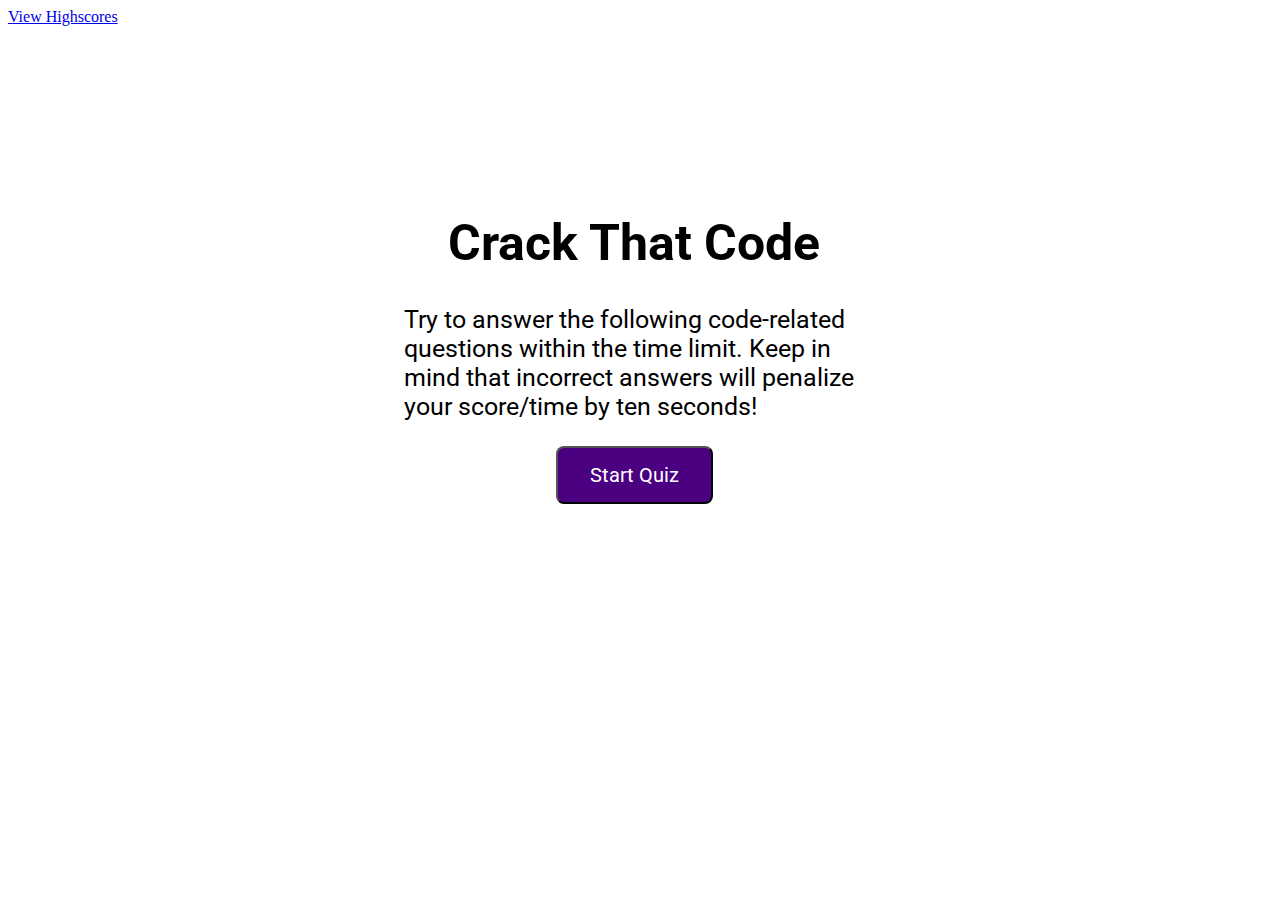
<file: index.html>
<!DOCTYPE html>
<html lang="en">

<head>
    <meta charset="UTF-8">
    <meta name="viewport" content="width=device-width, initial-scale=1.0">
    <meta http-equiv="X-UA-Compatible" content="ie=edge">
    <link rel="preconnect" href="https://fonts.gstatic.com">
    <link rel="preconnect" href="https://fonts.gstatic.com">
    <link href="https://fonts.googleapis.com/css2?family=Roboto:wght@400;700&display=swap" rel="stylesheet">
    <link rel="stylesheet" type="text/css" href="./assets/css/style.css">

    <title>Crack That Code</title>
</head>

<body>
    <a href="highscores.html">View Highscores</a>
    <div id="wrapper">
        <div id="currentTime"></div>
        <div id="questionsDiv">
            <h1>Crack That Code</h1>
            <p>Try to answer the following code-related questions within the time limit. Keep in mind that incorrect
                answers
                will penalize your score/time by ten seconds!</p>
            <ul id="choicesUl"></ul>
            <button id="startTime">Start Quiz</button>
        </div>

    </div>


    <script src="./assets/javascript/script.js"></script>


</body>

</html>
</file>
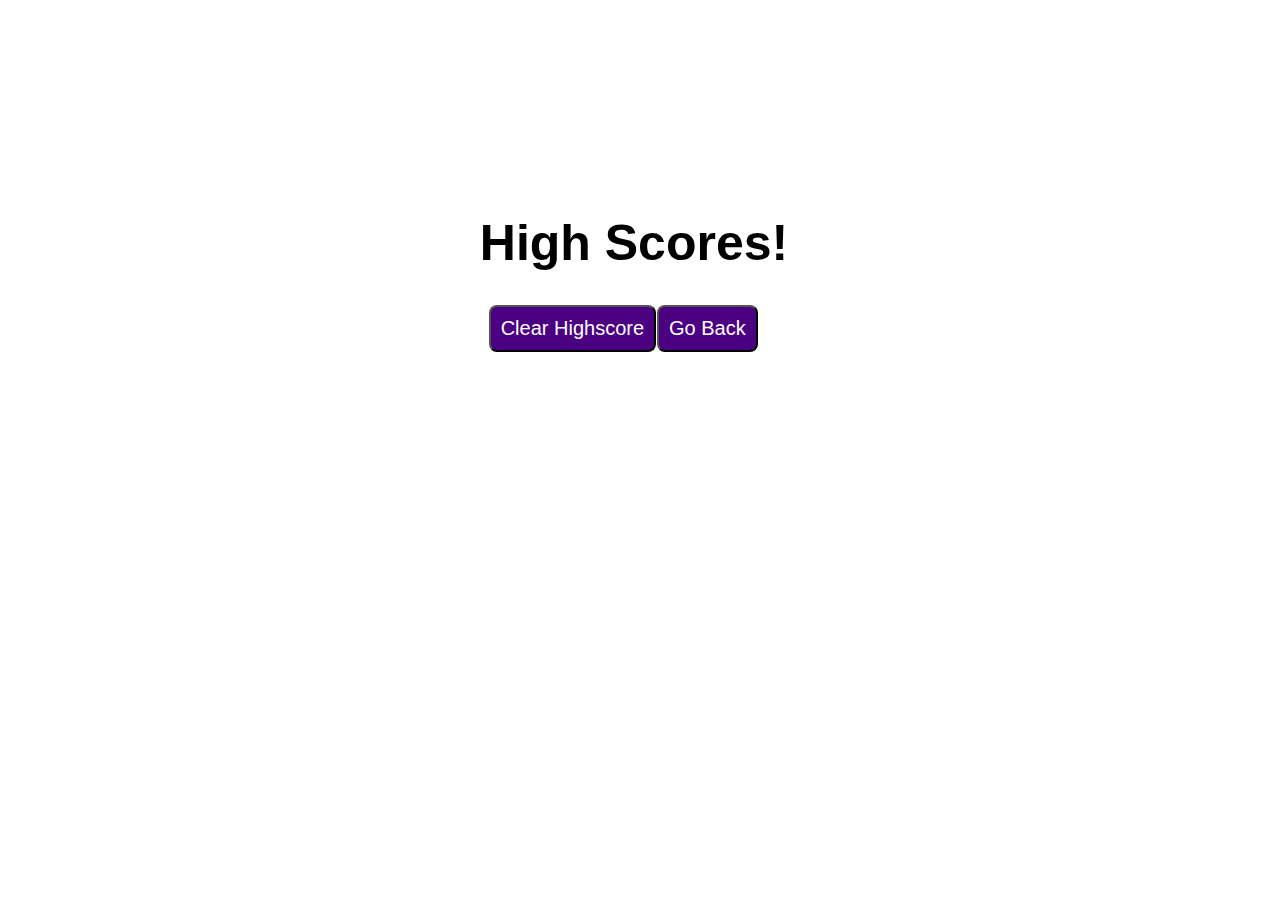
<file: highscores.html>
<!DOCTYPE html>
<html lang="en">

<head>
    <meta charset="UTF-8">
    <meta name="viewport" content="width=device-width, initial-scale=1.0">
    <meta http-equiv="X-UA-Compatible" content="ie=edge">
    <link rel="stylesheet" type="text/css" href="./assets/css/style.css">
    <title>High Scores</title>

</head>

<body>
    <div id="wrapper">
        <div id="currentTime"></div>
        <div id="questionsDiv">
            <h1>High Scores!</h1>
            <ul id="highScore"></ul>
            <button id="goBack">Go Back</button>
            <button id="clear" value="reset">Clear Highscore</button>
        </div>
    </div>
    <script src="./assets/javascript/highscores.js"></script>
</body>

</html>
</file>
<file: assets/css/style.css>
#wrapper {
    position: absolute;
    left: 30%;
    top: 20%;
    width: 500px;
    height: 500px;
}
#startTime {
    background-color:indigo;
    margin-left: 33%;
    padding: 15px 32px;
    font-size: 20px;
    color: white;
    font-family: 'Roboto', sans-serif;
}

#startTime:hover{
    background-color: #7B68EE;
}

#questionsDiv {
    margin: 20px;
    font-family: 'Roboto', sans-serif;
    font-size: 25px;
}

#currentTime {
    float: right;
    font-family: 'Roboto', sans-serif;
}

#goBack {
    background-color:indigo;
    position: relative;
    padding: 10px;
    font-size: 20px;
    color: white;
    top: 30%;
    left: 55%;
    width: auto;
    text-align: center;
    text-decoration: none;
    font-family: 'Roboto', sans-serif;
}

#goBack:hover{
    background-color: #7B68EE;
}

#clear {
    background-color: indigo;
    position: relative;
    padding: 10px;
    font-size: 20px;
    color: white;
    top: 30%;
    right: 5%;
    text-align: center;
    font-family: 'Roboto', sans-serif;
}

#clear:hover{
    background-color: #7B68EE;
}

button {
    border-radius: 8px;
}

textarea {
    width: 90%;
    margin: 20px;
}

#Submit {
    background-color: indigo;
    margin-left: 33%;
    padding: 15px 32px;
    font-size: 20px;
    color: white;
    font-family: 'Roboto', sans-serif;
}

#Submit:hover{
    background-color: #7B68EE;
}

label {
    margin-right: 10px;
}
input {
    margin-bottom: 20px;
    width: 50%;
    border: 1px solid lightgray;
}

h1 {
    text-align: center;
}

li:hover {
    background-position: right center;
}

li {
    background-color: indigo;
    margin-top: 10px;
    padding: 5px 15px;
    width: 80%;
    font-size: 18px;
    color: white;
    font-family: 'Roboto', sans-serif;
    border-radius: 8px;
    height: 30px;
    line-height: 30px;
    /* trasition */
    text-transform: uppercase;
    transition: 0.5s;
    background-size: 200% auto;
    box-shadow: 0 0 20px #eee;
    background-image: linear-gradient(to right, #4b0082 0%, #7B68EE, #4b0082 100%);
}

#createDiv {
    margin-top: 20px;
    border-top: 1px solid lightgray;
}


/* Start media queries */
/* A Media Query max-width: 786px */
@media screen and (max-width: 786px) {
/* Resized content to fit 786px  */
body {
    max-width: 786px;
}
/* Resized main-content to fit 786px  */
#wrapper {
position: absolute;
left: 20%;
}

a {
margin-left: 20%;
}
#goBack {
    
    position: relative;
    left: 55%;
}

#clear {
    
    position: relative;
    right: 5%;
    
}
}

/* A Media Query max-width: 640px */
@media screen and (max-width: 640px) {
/* Resized content to fit 640px  */
body {
    min-width: 640px;
}
/* Resized main-content to fit 640px  */
#wrapper {
position: absolute;
left: 10%;
}
a {
  margin-left: 10%;
}


}
</file>
